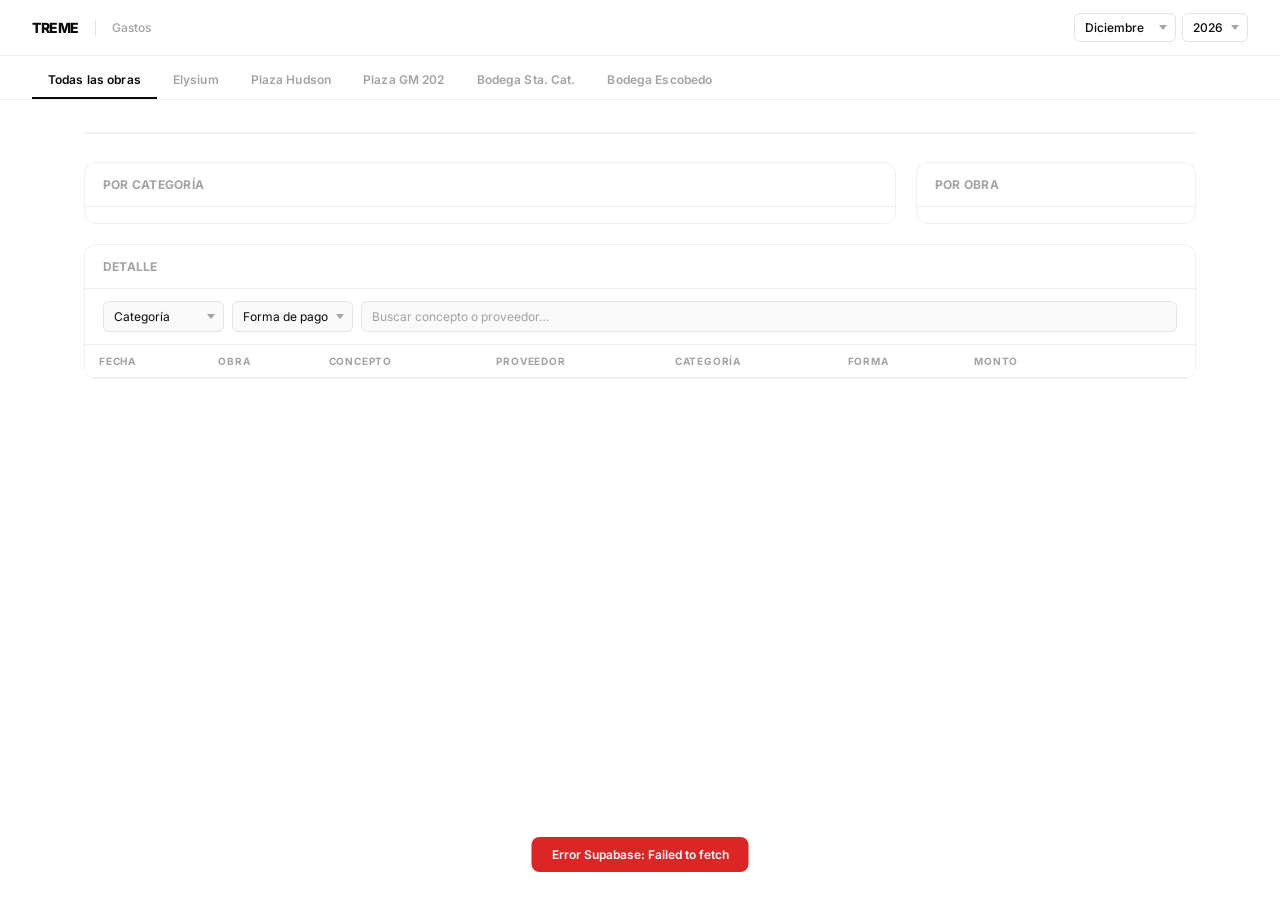
<file: gastos_admin.html>
<!DOCTYPE html>
<html lang="es">
<head>
<meta charset="UTF-8"/>
<meta name="viewport" content="width=device-width,initial-scale=1"/>
<title>Gastos Admin — Treme</title>
<link href="https://fonts.googleapis.com/css2?family=Inter:wght@300;400;500;600;700;800;900&display=swap" rel="stylesheet"/>
<style>
*{box-sizing:border-box;margin:0;padding:0}
:root{
  --bg:#FFFFFF;
  --bg2:#FAFAFA;
  --bg3:#F5F5F5;
  --border:#EFEFEF;
  --border2:#E4E4E4;
  --text:#0A0A0A;
  --text2:#525252;
  --text3:#A3A3A3;
  --green:#16A34A;
  --green-bg:#F0FDF4;
  --red:#DC2626;
  --red-bg:#FFF1F1;
  --amber:#D97706;
  --amber-bg:#FFFBEB;
}
body{font-family:'Inter',system-ui,sans-serif;background:var(--bg);color:var(--text);min-height:100vh}

/* HEADER */
.header{
  height:56px;padding:0 32px;display:flex;align-items:center;gap:16px;
  border-bottom:1px solid var(--border);position:sticky;top:0;background:#fff;z-index:200
}
.logo{font-size:14px;font-weight:800;letter-spacing:-.03em;text-transform:uppercase}
.sep{width:1px;height:16px;background:var(--border2)}
.header-sub{font-size:12px;font-weight:500;color:var(--text3)}
.hspacer{flex:1}
.period-controls{display:flex;align-items:center;gap:6px}
.hsel{
  padding:6px 10px;border:1px solid var(--border2);border-radius:6px;
  font-family:'Inter',sans-serif;font-size:12px;font-weight:500;color:var(--text);
  background:#fff;outline:none;cursor:pointer;-webkit-appearance:none;
  background-image:url("data:image/svg+xml,%3Csvg xmlns='http://www.w3.org/2000/svg' width='8' height='5'%3E%3Cpath d='M0 0l4 5 4-5z' fill='%23A3A3A3'/%3E%3C/svg%3E");
  background-repeat:no-repeat;background-position:right 8px center;padding-right:24px
}

/* OBRA TABS */
.obra-nav{
  height:44px;padding:0 32px;display:flex;align-items:flex-end;gap:0;
  border-bottom:1px solid var(--border);overflow-x:auto;background:#fff
}
.obra-tab{
  padding:0 16px 10px;font-size:12px;font-weight:600;color:var(--text3);
  cursor:pointer;border-bottom:2px solid transparent;white-space:nowrap;
  transition:all .12s;letter-spacing:.01em
}
.obra-tab:hover{color:var(--text)}
.obra-tab.active{color:var(--text);border-bottom-color:var(--text)}

/* MAIN */
.wrap{max-width:1160px;margin:0 auto;padding:32px 24px 80px}

/* KPI ROW */
.kpi-row{display:grid;grid-template-columns:repeat(4,1fr);gap:1px;background:var(--border);border:1px solid var(--border);border-radius:12px;overflow:hidden;margin-bottom:28px}
.kpi{background:#fff;padding:20px 22px}
.kpi label{font-size:10px;font-weight:700;color:var(--text3);text-transform:uppercase;letter-spacing:.1em;display:block;margin-bottom:8px}
.kpi-val{font-size:26px;font-weight:800;letter-spacing:-.04em;line-height:1;color:var(--text)}
.kpi-val.red{color:var(--red)}
.kpi-sub{font-size:11px;color:var(--text3);margin-top:5px;font-weight:500}

/* TWO COL */
.two-col{display:grid;grid-template-columns:1fr 280px;gap:20px;margin-bottom:20px}
@media(max-width:840px){.two-col{grid-template-columns:1fr}}

/* PANELS */
.panel{border:1px solid var(--border);border-radius:12px;overflow:hidden}
.panel-head{padding:14px 18px;border-bottom:1px solid var(--border);display:flex;align-items:center;justify-content:space-between}
.panel-title{font-size:12px;font-weight:700;letter-spacing:.02em;text-transform:uppercase;color:var(--text3)}

/* CAT BARS */
.cat-list{padding:8px 0}
.cat-item{display:flex;align-items:center;gap:10px;padding:10px 18px}
.cat-em{font-size:13px;width:18px;text-align:center;flex-shrink:0}
.cat-name{font-size:12px;font-weight:500;color:var(--text2);width:110px;flex-shrink:0;white-space:nowrap;overflow:hidden;text-overflow:ellipsis}
.cat-track{flex:1;height:4px;background:var(--bg3);border-radius:2px;overflow:hidden}
.cat-fill{height:100%;background:var(--text);border-radius:2px;transition:width .4s}
.cat-amt{font-size:12px;font-weight:700;color:var(--text);min-width:68px;text-align:right}

/* OBRA BREAKDOWN */
.obra-list{padding:8px 0}
.obra-item{
  display:flex;align-items:center;justify-content:space-between;
  padding:11px 18px;cursor:pointer;transition:background .1s
}
.obra-item:hover{background:var(--bg2)}
.obra-item-name{font-size:12px;font-weight:600;color:var(--text)}
.obra-item-cnt{font-size:10px;color:var(--text3);margin-top:2px}
.obra-item-amt{font-size:13px;font-weight:800;letter-spacing:-.02em;color:var(--text)}

/* TABLE PANEL */
.table-panel{border:1px solid var(--border);border-radius:12px;overflow:hidden}
.table-filters{padding:12px 18px;border-bottom:1px solid var(--border);display:flex;gap:8px;flex-wrap:wrap}
.fsel,.fsearch{
  padding:7px 10px;border:1px solid var(--border2);border-radius:6px;
  font-family:'Inter',sans-serif;font-size:12px;color:var(--text);
  background:var(--bg2);outline:none;-webkit-appearance:none
}
.fsel{background-image:url("data:image/svg+xml,%3Csvg xmlns='http://www.w3.org/2000/svg' width='8' height='5'%3E%3Cpath d='M0 0l4 5 4-5z' fill='%23A3A3A3'/%3E%3C/svg%3E");background-repeat:no-repeat;background-position:right 8px center;padding-right:24px;cursor:pointer}
.fsel:focus,.fsearch:focus{border-color:var(--text);background:#fff}
.fsearch{flex:1;min-width:160px}
.fsearch::placeholder{color:var(--text3)}

table{width:100%;border-collapse:collapse;font-size:12px}
thead th{
  padding:10px 14px;text-align:left;font-size:10px;font-weight:700;
  color:var(--text3);text-transform:uppercase;letter-spacing:.08em;
  border-bottom:1px solid var(--border);white-space:nowrap;background:#fff
}
tbody tr{border-bottom:1px solid var(--border);transition:background .08s}
tbody tr:hover{background:var(--bg2)}
tbody tr:last-child{border-bottom:none}
td{padding:11px 14px;vertical-align:middle}
.td-concepto{font-weight:500;color:var(--text);max-width:200px;white-space:nowrap;overflow:hidden;text-overflow:ellipsis}
.td-muted{color:var(--text3)}
.td-monto{font-weight:800;letter-spacing:-.02em;color:var(--text)}
.td-total{font-weight:800;letter-spacing:-.02em;color:var(--red);font-size:13px}

.tag{display:inline-block;font-size:10px;font-weight:600;padding:2px 8px;border-radius:4px;letter-spacing:.01em}
.tag-obra{background:var(--bg3);color:var(--text2)}
.tag-cat{background:var(--amber-bg);color:var(--amber)}
.tag-forma{background:var(--bg3);color:var(--text2)}

.btn-comp{border:none;background:none;cursor:pointer;color:var(--green);font-size:11px;font-weight:700;padding:3px 8px;border-radius:4px;background:var(--green-bg);transition:opacity .1s}
.btn-comp:hover{opacity:.75}
.btn-del{border:none;background:none;cursor:pointer;color:var(--text3);font-size:13px;padding:4px;border-radius:4px;transition:all .1s}
.btn-del:hover{background:var(--red-bg);color:var(--red)}

.empty-td{text-align:center;padding:40px;color:var(--text3);font-size:12px;font-weight:500}
.table-foot{padding:12px 18px;border-top:1px solid var(--border);display:flex;justify-content:space-between;align-items:center;background:var(--bg2)}
.table-foot-label{font-size:11px;color:var(--text3);font-weight:500}
.table-foot-total{font-size:14px;font-weight:800;letter-spacing:-.02em;color:var(--red)}

#toast{position:fixed;bottom:28px;left:50%;transform:translateX(-50%);background:var(--text);color:#fff;padding:10px 20px;border-radius:8px;font-size:12px;font-weight:600;opacity:0;transition:opacity .25s;z-index:9999;white-space:nowrap}
#toast.err{background:var(--red)}

.loading{position:fixed;inset:0;background:#fff;display:flex;align-items:center;justify-content:center;font-size:13px;color:var(--text3);font-weight:500;z-index:500}

@media(max-width:900px){
  .kpi-row{grid-template-columns:repeat(2,1fr)}
  .wrap{padding:20px 16px 80px}
  .header,.obra-nav{padding:0 16px}
}
</style>
</head>
<body>

<div class="loading" id="loading">Cargando…</div>

<header class="header">
  <div class="logo">Treme</div>
  <div class="sep"></div>
  <div class="header-sub">Gastos</div>
  <div class="hspacer"></div>
  <div class="period-controls">
    <select class="hsel" id="sel-mes" onchange="render()">
      <option value="ENE">Enero</option><option value="FEB">Febrero</option>
      <option value="MAR">Marzo</option><option value="ABR">Abril</option>
      <option value="MAY">Mayo</option><option value="JUN">Junio</option>
      <option value="JUL">Julio</option><option value="AGO">Agosto</option>
      <option value="SEP">Septiembre</option><option value="OCT">Octubre</option>
      <option value="NOV">Noviembre</option><option value="DIC">Diciembre</option>
    </select>
    <select class="hsel" id="sel-anio" onchange="render()">
      <option value="2024">2024</option>
      <option value="2025">2025</option>
      <option value="2026" selected>2026</option>
      <option value="2027">2027</option>
    </select>
  </div>
</header>

<nav class="obra-nav">
  <div class="obra-tab active" id="tab-todas" onclick="selObra(this,'todas')">Todas las obras</div>
  <div class="obra-tab" onclick="selObra(this,'Elysium')">Elysium</div>
  <div class="obra-tab" onclick="selObra(this,'Plaza Hudson')">Plaza Hudson</div>
  <div class="obra-tab" onclick="selObra(this,'Plaza GM 202')">Plaza GM 202</div>
  <div class="obra-tab" onclick="selObra(this,'Bodega Santa Catarina')">Bodega Sta. Cat.</div>
  <div class="obra-tab" onclick="selObra(this,'Bodega Escobedo')">Bodega Escobedo</div>
</nav>

<div class="wrap">

  <div class="kpi-row" id="kpi-row"></div>

  <div class="two-col">
    <div class="panel">
      <div class="panel-head"><span class="panel-title">Por categoría</span></div>
      <div class="cat-list" id="cat-list"></div>
    </div>
    <div class="panel">
      <div class="panel-head"><span class="panel-title">Por obra</span></div>
      <div class="obra-list" id="obra-list"></div>
    </div>
  </div>

  <div class="table-panel">
    <div class="panel-head">
      <span class="panel-title" id="tabla-title">Detalle</span>
    </div>
    <div class="table-filters">
      <select class="fsel" id="f-cat" onchange="renderTabla()">
        <option value="">Categoría</option>
        <option>Mantenimiento</option><option>Electricidad</option><option>Agua</option>
        <option>Limpieza</option><option>Seguridad</option><option>Reparaciones</option>
        <option>Construcción</option><option>Administración</option>
        <option>Nómina</option><option>Impuestos</option><option>General</option>
      </select>
      <select class="fsel" id="f-forma" onchange="renderTabla()">
        <option value="">Forma de pago</option>
        <option>Transferencia</option><option>Efectivo</option>
        <option>Tarjeta</option><option>Cheque</option><option>Otro</option>
      </select>
      <input class="fsearch" id="f-q" placeholder="Buscar concepto o proveedor…" oninput="renderTabla()"/>
    </div>
    <div style="overflow-x:auto">
      <table>
        <thead>
          <tr>
            <th>Fecha</th><th>Obra</th><th>Concepto</th><th>Proveedor</th>
            <th>Categoría</th><th>Forma</th><th>Monto</th><th></th><th></th>
          </tr>
        </thead>
        <tbody id="tbody"></tbody>
      </table>
    </div>
    <div class="table-foot" id="table-foot" style="display:none">
      <span class="table-foot-label" id="foot-label"></span>
      <span class="table-foot-total" id="foot-total"></span>
    </div>
  </div>

</div>

<div id="toast"></div>

<script>
const SB_URL="https://mqzuaxxnidaokhdqcurm.supabase.co";
const SB_KEY="eyJhbGciOiJIUzI1NiIsInR5cCI6IkpXVCJ9.eyJpc3MiOiJzdXBhYmFzZSIsInJlZiI6Im1xenVheHhuaWRhb2toZHFjdXJtIiwicm9sZSI6ImFub24iLCJpYXQiOjE3NzU4Mzg2NDEsImV4cCI6MjA5MTQxNDY0MX0.vHSAuwxc_q-JvmRMkFsaGEPHtjsjqEln3QbREa9B-VU";
const MES=['ENE','FEB','MAR','ABR','MAY','JUN','JUL','AGO','SEP','OCT','NOV','DIC'];
const OBRAS=['Elysium','Plaza Hudson','Plaza GM 202','Bodega Santa Catarina','Bodega Escobedo'];
const ICON={'Mantenimiento':'🔧','Electricidad':'⚡','Agua':'💧','Limpieza':'🧹','Seguridad':'🔒','Reparaciones':'🛠','Construcción':'🏗','Administración':'📋','Nómina':'👷','Impuestos':'🧾','General':'📌'};

let all=[], obraActual='todas';

function fmt(n){return'$'+parseFloat(n||0).toLocaleString('es-MX',{minimumFractionDigits:0})}

async function sb(path,opts={}){
  const r=await fetch(`${SB_URL}/rest/v1/${path}`,{
    headers:{'apikey':SB_KEY,'Authorization':'Bearer '+SB_KEY,'Content-Type':'application/json',...(opts.headers||{})},
    ...opts
  });
  if(!r.ok)throw new Error(await r.text());
  const t=await r.text();return t?JSON.parse(t):[];
}

function getMes(){return document.getElementById('sel-mes').value}
function getAnio(){return parseInt(document.getElementById('sel-anio').value)}
function getFiltered(){
  const mes=getMes(),anio=getAnio();
  return all.filter(g=>g.mes===mes&&parseInt(g.anio)===anio&&(obraActual==='todas'||g.obra===obraActual));
}

function selObra(el,o){
  obraActual=o;
  document.querySelectorAll('.obra-tab').forEach(t=>t.classList.remove('active'));
  el.classList.add('active');
  render();
}

function render(){
  const data=getFiltered();
  renderKPI(data);
  renderCats(data);
  renderObras();
  renderTabla();
}

function renderKPI(data){
  const total=data.reduce((s,g)=>s+parseFloat(g.monto||0),0);
  const cnt=data.length;
  const obras=new Set(data.map(g=>g.obra)).size;
  const catMap={};
  data.forEach(g=>{const c=g.categoria||'General';catMap[c]=(catMap[c]||0)+parseFloat(g.monto||0);});
  const topCat=Object.entries(catMap).sort((a,b)=>b[1]-a[1])[0];
  document.getElementById('kpi-row').innerHTML=`
    <div class="kpi"><label>Total del mes</label><div class="kpi-val red">${fmt(total)}</div><div class="kpi-sub">${cnt} gasto(s)</div></div>
    <div class="kpi"><label>Promedio por gasto</label><div class="kpi-val">${cnt?fmt(total/cnt):'—'}</div><div class="kpi-sub">${cnt} registros</div></div>
    <div class="kpi"><label>Obras con gastos</label><div class="kpi-val">${obras}</div><div class="kpi-sub">de ${OBRAS.length} obras</div></div>
    <div class="kpi"><label>Mayor categoría</label><div class="kpi-val" style="font-size:16px;line-height:1.4">${topCat?topCat[0]:'—'}</div><div class="kpi-sub">${topCat?fmt(topCat[1]):''}</div></div>
  `;
}

function renderCats(data){
  const map={};
  data.forEach(g=>{const c=g.categoria||'General';map[c]=(map[c]||0)+parseFloat(g.monto||0);});
  const entries=Object.entries(map).sort((a,b)=>b[1]-a[1]);
  const maxV=entries[0]?.[1]||1;
  if(!entries.length){document.getElementById('cat-list').innerHTML='<div style="padding:24px;text-align:center;font-size:12px;color:var(--text3)">Sin datos</div>';return;}
  document.getElementById('cat-list').innerHTML=entries.map(([c,v])=>`
    <div class="cat-item">
      <span class="cat-em">${ICON[c]||'📌'}</span>
      <span class="cat-name">${c}</span>
      <div class="cat-track"><div class="cat-fill" style="width:${Math.round(v/maxV*100)}%"></div></div>
      <span class="cat-amt">${fmt(v)}</span>
    </div>
  `).join('');
}

function renderObras(){
  const mes=getMes(),anio=getAnio();
  const rows=OBRAS.map(o=>{
    const gs=all.filter(g=>g.obra===o&&g.mes===mes&&parseInt(g.anio)===anio);
    return{o,total:gs.reduce((s,g)=>s+parseFloat(g.monto||0),0),cnt:gs.length};
  }).filter(r=>r.cnt>0).sort((a,b)=>b.total-a.total);
  if(!rows.length){document.getElementById('obra-list').innerHTML='<div style="padding:24px;text-align:center;font-size:12px;color:var(--text3)">Sin datos</div>';return;}
  document.getElementById('obra-list').innerHTML=rows.map(r=>`
    <div class="obra-item" onclick="selObraByName('${r.o}')">
      <div><div class="obra-item-name">${r.o}</div><div class="obra-item-cnt">${r.cnt} gasto(s)</div></div>
      <div class="obra-item-amt">${fmt(r.total)}</div>
    </div>
  `).join('');
}

function selObraByName(o){
  obraActual=o;
  document.querySelectorAll('.obra-tab').forEach(t=>{
    const match=t.textContent.trim()===o||(o==='todas'&&t.id==='tab-todas');
    t.classList.toggle('active',match);
  });
  render();
}

function renderTabla(){
  const catF=document.getElementById('f-cat').value;
  const formaF=document.getElementById('f-forma').value;
  const q=document.getElementById('f-q').value.toLowerCase();
  let data=getFiltered();
  if(catF)data=data.filter(g=>g.categoria===catF);
  if(formaF)data=data.filter(g=>g.forma_pago===formaF);
  if(q)data=data.filter(g=>(g.concepto||'').toLowerCase().includes(q)||(g.proveedor||'').toLowerCase().includes(q));
  data.sort((a,b)=>new Date(b.fecha)-new Date(a.fecha));

  const total=data.reduce((s,g)=>s+parseFloat(g.monto||0),0);
  document.getElementById('tabla-title').textContent=`${data.length} gasto${data.length!==1?'s':''}`;

  const foot=document.getElementById('table-foot');
  if(data.length){
    foot.style.display='flex';
    document.getElementById('foot-label').textContent=`${data.length} registro(s)`;
    document.getElementById('foot-total').textContent=fmt(total);
  } else {foot.style.display='none';}

  const tbody=document.getElementById('tbody');
  if(!data.length){tbody.innerHTML=`<tr><td colspan="9" class="empty-td">Sin gastos para este período</td></tr>`;return;}
  tbody.innerHTML=data.map(g=>`
    <tr>
      <td class="td-muted" style="white-space:nowrap">${g.fecha||'—'}</td>
      <td><span class="tag tag-obra">${g.obra}</span></td>
      <td class="td-concepto" title="${g.concepto}">${g.concepto}</td>
      <td class="td-muted">${g.proveedor||'—'}</td>
      <td><span class="tag tag-cat">${ICON[g.categoria]||'📌'} ${g.categoria||'General'}</span></td>
      <td><span class="tag tag-forma">${g.forma_pago||'—'}</span></td>
      <td class="td-monto">${fmt(g.monto)}</td>
      <td>${g.comprobante_url?`<button class="btn-comp" onclick="verComp('${g.id}')">📄 Ver</button>`:'<span style="color:var(--text3)">—</span>'}</td>
      <td><button class="btn-del" onclick="eliminar('${g.id}')" title="Eliminar">✕</button></td>
    </tr>
  `).join('');
}

async function verComp(id){
  try{
    const rows=await sb(`gastos?id=eq.${id}&select=comprobante_url,comprobante_nombre`);
    if(!rows[0]?.comprobante_url)return;
    const url=rows[0].comprobante_url,nombre=rows[0].comprobante_nombre||'comp';
    const w=window.open('','_blank','width=900,height=700');
    if(url.includes('application/pdf')||nombre.endsWith('.pdf')){
      w.document.write(`<html><body style="margin:0"><embed src="${url}" width="100%" height="100%" type="application/pdf"/></body></html>`);
    }else{
      w.document.write(`<html><body style="margin:0;background:#111;display:flex;align-items:center;justify-content:center;height:100vh"><img src="${url}" style="max-width:100%;max-height:100%;object-fit:contain"/></body></html>`);
    }
  }catch(e){alert(e.message);}
}

async function eliminar(id){
  if(!confirm('¿Eliminar este gasto?'))return;
  try{
    await fetch(`${SB_URL}/rest/v1/gastos?id=eq.${id}`,{
      method:'DELETE',
      headers:{'apikey':SB_KEY,'Authorization':'Bearer '+SB_KEY}
    });
    all=all.filter(g=>g.id!==id);
    render();
    toast('Eliminado');
  }catch(e){toast(e.message,true);}
}

function toast(msg,err=false){
  const t=document.getElementById('toast');
  t.textContent=msg;t.className=err?'err':'';
  t.style.opacity='1';
  setTimeout(()=>t.style.opacity='0',2800);
}

async function init(){
  const now=new Date();
  document.getElementById('sel-mes').value=MES[now.getMonth()];
  document.getElementById('sel-anio').value=now.getFullYear();
  try{
    all=await sb('gastos?order=fecha.desc&limit=2000');
    render();
  }catch(e){toast('Error Supabase: '+e.message,true);}
  finally{document.getElementById('loading').style.display='none';}
}
init();
</script>
</body>
</html>
</file>
